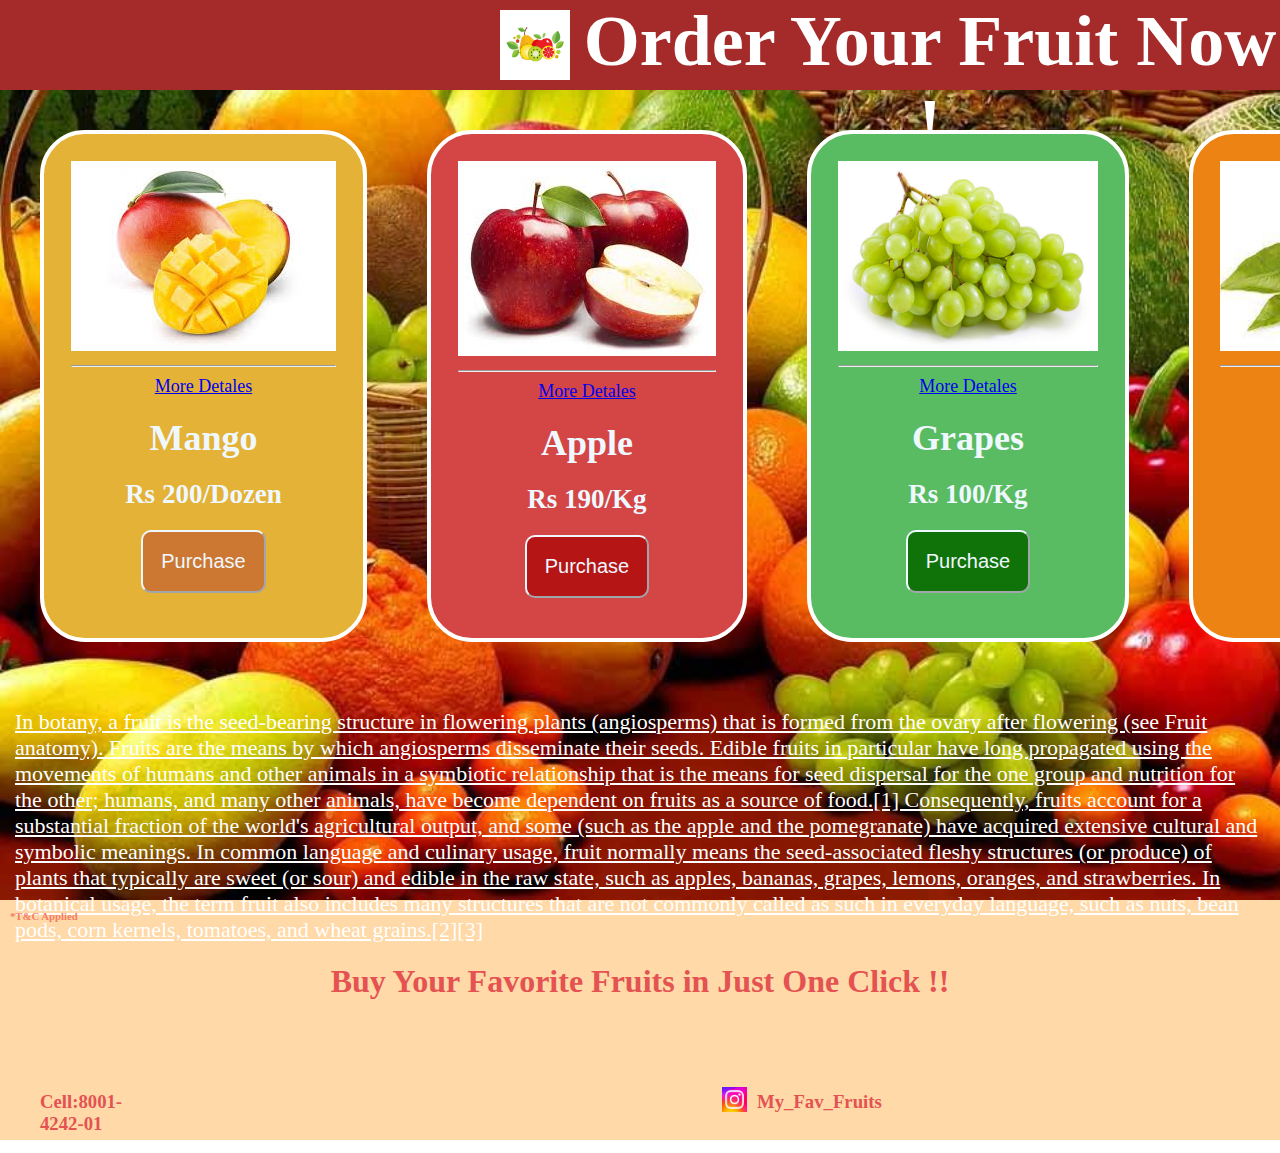
<file: 224085/project.html>
<!DOCTYPE html>
<html lang="en">
<head>
    <meta charset="UTF-8">
    <meta name="viewport" content="width=device-width, initial-scale=1.0">
    <title>Document</title>
    <link rel="stylesheet" href="design.css">
</head>
<body id="b">
    <div id="main">
    <div id="chart">
        <div id="new">
            <div id="frt"><img src="main.jpg" alt="main" height="70px" width="70px"></div>
            <div><h1 id="head" style="color: rgb(255, 255, 255);">Order Your Fruit Now !</h1></div>
        </div>
        <div class="fruit-container">
        <div id="prod1">
            <div id="img1"><img src="download.jpg" alt="mango"></div>
            <hr/>
            <a href="https://en.wikipedia.org/wiki/Mango">More Detales</a>
            <H1 class="p1" style="color: aliceblue;">Mango</H1>
            <h2 class="p1" style="color: aliceblue;">Rs 200/Dozen</h2>
            <button id="buy1" style="color: aliceblue;">Purchase</button>
        </div>
        <div id="prod2">
            <div id="img1"><img src="apple.jpg" alt="apple"></div>
            <hr/>
            <a href="https://en.wikipedia.org/wiki/Apple">More Detales</a>
            <H1 class="p1" style="color: aliceblue;">Apple</H1>
            <h2 class="p1" style="color: aliceblue;">Rs 190/Kg</h2>
            <button id="buy2" style="color: aliceblue;"">Purchase</button>
        </div>
        <div id="prod3">
            <div id="img1"><img src="grapes.jpg" alt="grapes" height="190px" width="260px"></div>
            <hr/>
            <a href="https://en.wikipedia.org/wiki/Grapes">More Detales</a>
            <H1 class="p1" style="color: aliceblue;">Grapes</H1>
            <h2 class="p1" style="color: aliceblue;">Rs 100/Kg</h2>
            <button id="buy3" style="color: aliceblue;">Purchase</button>
        </div>
        <div id="prod4">
            <div id="img1"><img src="orange.jpg" alt="grapes" height="190px" width="260px"></div>
            <hr/>
            <a href="https://en.wikipedia.org/wiki/Orange">More Detales</a>
            <H1 class="p1" style="color: aliceblue;">Orange</H1>
            <h2 class="p1" style="color: aliceblue;">Rs 70/Kg</h2>
            <button id="buy4" style="color: aliceblue;">Purchase</button>
        </div>
        <div id="prod2">
            <div id="img1"><img src="Watermelon.jpg" alt="grapes" height="190px" width="260px"></div>
            <hr/>
            <a href="https://en.wikipedia.org/wiki/Watermelon">More Detales</a>
            <H1 class="p1" style="color: aliceblue;">Watermelon</H1>
            <h2 class="p1" style="color: aliceblue;">Rs 90/Kg</h2>
            <button id="buy2" style="color: aliceblue;"">Purchase</button>
        </div>
    </div>
    <div id="about">
        <p style="color: rgb(255, 255, 255); font-size: 22px;"><u>In botany, a fruit is the seed-bearing structure in flowering plants (angiosperms) that is formed 
            from the ovary after flowering (see Fruit anatomy). Fruits are the means by which angiosperms
             disseminate their seeds. Edible fruits in particular have long propagated using the movements of
              humans and other animals in a symbiotic relationship that is the means for seed dispersal for 
              the one group and nutrition for the other; humans, and many other animals, have become dependent
               on fruits as a source of food.[1] Consequently, fruits account for a substantial fraction of 
               the world's agricultural output, and some (such as the apple and the pomegranate) have acquired
                extensive cultural and symbolic meanings. In common language and culinary usage, fruit normally
                 means the seed-associated fleshy structures (or produce) of plants that typically are sweet 
                 (or sour) and edible in the raw state, such as apples, bananas, grapes, lemons, oranges, and 
                 strawberries. In botanical usage, the term fruit also includes many structures that are not
                  commonly called as such in everyday language, such as nuts, bean pods, corn kernels, tomatoes,
                   and wheat grains.[2][3] </u></p>
                </div>
    </div>
    </div>
    <div style="background-color: rgb(255, 217, 167);" id="ad">
       <h6 id="tc" style="color: rgb(245, 124, 100);">*T&C Applied</h6>
       <div id="thank"><h1 style="color: rgb(228, 82, 82);">Buy Your Favorite Fruits in Just One Click !!</h1></div>
        <div id="ads">
            <div id="cell"><h3 style="color: rgb(228, 82, 82);">Cell:8001-4242-01</h3></div>
            <div id="insta">
                <div><img src="33.jpg" alt="insta" height="25px" width="25px" id="logo"></div>
                <div><h3 style="color: rgb(228, 82, 82);">My_Fav_Fruits</h3></div>
            </div>
            <div id="mail"><h3 style="color: rgb(228, 82, 82);">Email: MyFavFruits@gogal.com</h3></div>
        </div>
    </div>
</div>
</body>
</html>
</file>
<file: 224085/design.css>
#chart{
    background-image: url(fruits.jpg);
    background-size: cover;
    height: 100vh;
    margin:0px; 
}
#new{
    height: 10vb;
    background-color: brown;
    display: flex;
}
#head{
   font-size: 8vb;
   text-align: center;
   margin-top: 0%;
}
#frt{
    padding: 10px;
    padding-left: 500px;
}
#prod1{
    height: 50vb;
    width:30vb ;
    padding: 3vb;
    border: 0.5vb solid rgb(255, 255, 255);
    border-radius: 5vb;
    font-size: 2vb;
    text-align: center;
    background-color: rgb(227, 178, 54);
}
#b{
    margin: 0%;
}
#buy1{
    padding: 2vb;
    border-radius: 10px;
    background-color: rgb(204, 119, 50);
    font-size: 20px;
    border-color: aliceblue;
    font
}

.p1{
    margin: 20px;
}
.fruit-container{
    display: flex;
    gap: 60px;
    padding: 40px;
}



#prod2{
    height: 50vb;
    width:30vb ;
    padding: 3vb;
    border: 0.5vb solid rgb(255, 255, 255);
    border-radius: 5vb;
    font-size: 2vb;
    text-align: center;
    background-color: rgb(212, 70, 70);
}
#buy2{
    padding: 2vb;
    border-radius: 10px;
    background-color: rgb(182, 21, 21);
    font-size: 20px;
    border-color: aliceblue;
}



#prod3{
    height: 50vb;
    width:30vb ;
    padding: 3vb;
    border: 0.5vb solid rgb(255, 255, 255);
    border-radius: 5vb;
    font-size: 2vb;
    text-align: center;
    background-color: rgb(90, 188, 98);
}
#buy3{
    padding: 2vb;
    border-radius: 10px;
    background-color: rgb(16, 115, 9);
    font-size: 20px;
    border-color: aliceblue;
}


#prod4{
    height: 50vb;
    width:30vb ;
    padding: 3vb;
    border: 0.5vb solid rgb(255, 255, 255);
    border-radius: 5vb;
    font-size: 2vb;
    text-align: center;
    background-color: rgb(236, 131, 19);
}
#buy4{
    padding: 2vb;
    border-radius: 10px;
    background-color: rgb(167, 61, 0);
    font-size: 20px;
    border-color: aliceblue;
} 
#chart2{
    display: flex;
    filter: blur(1px);
    height: 250px;
}
#about{
    padding: 15px;
    padding-top: 5px;
}

#ad{
    height: 240px;
}

#tc{
    margin: 0px;
    padding-left: 10px;
    padding-top: 10px;
}

#thank{
    text-align: center;
    padding-top: 20px;
}

#insta{
    display: flex;
    padding-left: 600px;
    padding-right: 600px;
}

#logo{
    padding-top: 15px;
    padding-right: 10px;
}

#ads{
    display: flex;
    padding-left: 40px;
    padding-top: 50px;
}
</file>
